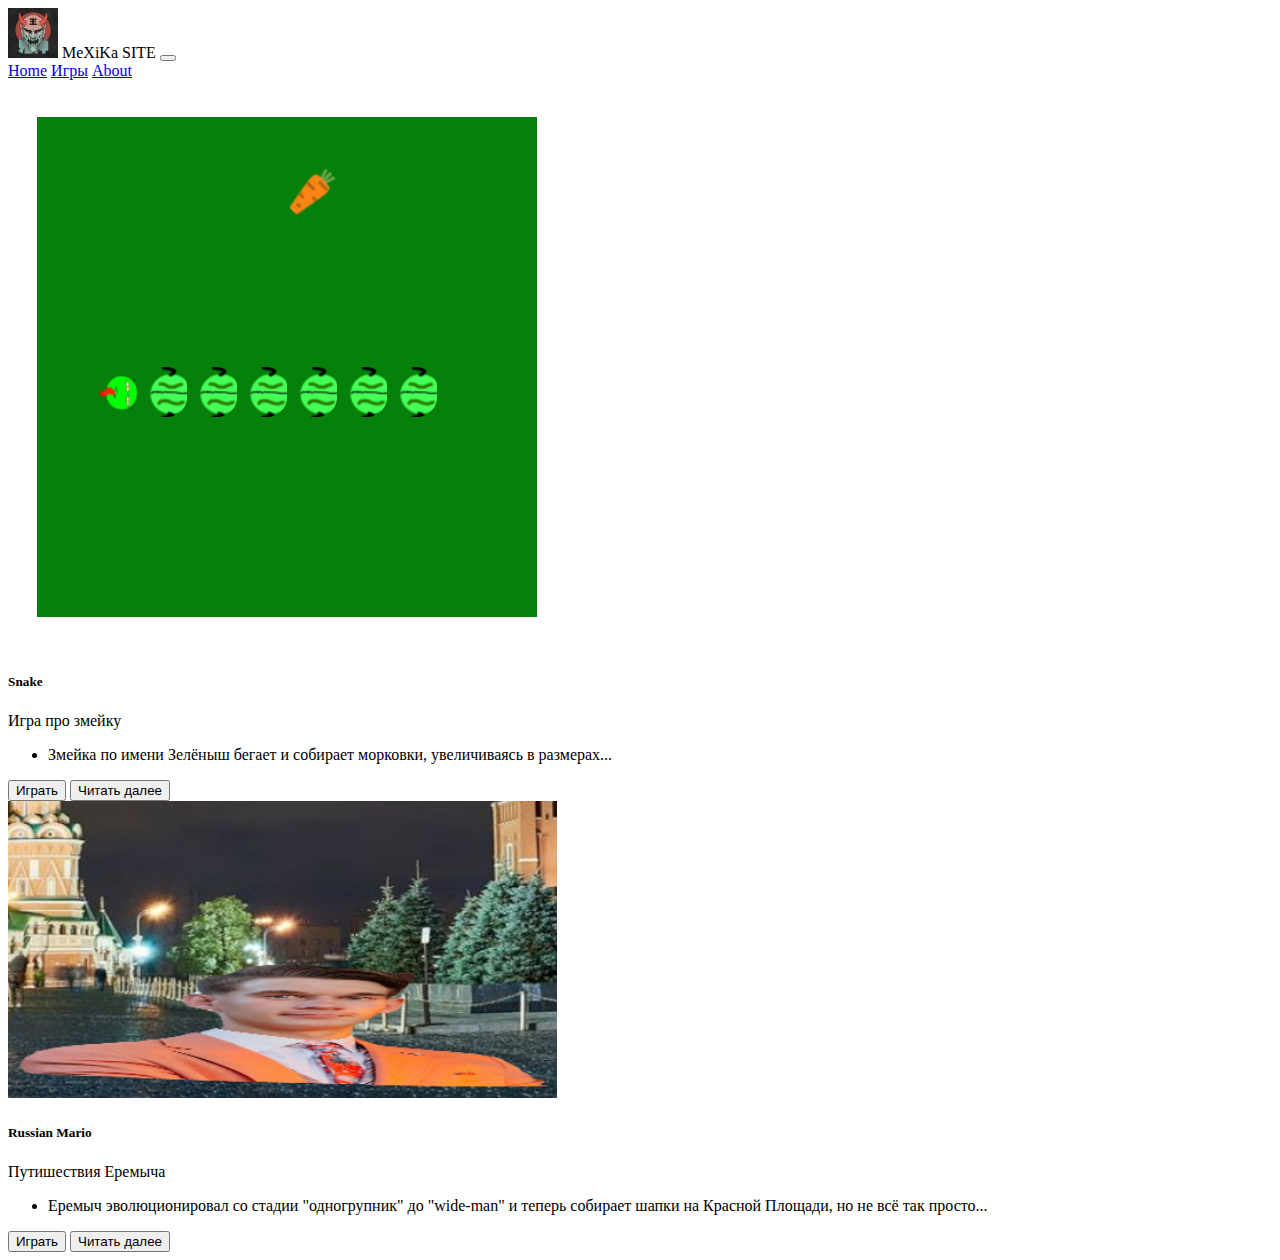
<file: projects.html>
<!DOCTYPE html>
<html lang="ru">

<head>
  <meta charset="UTF-8">
  <meta http-equiv="X-UA-Compatible" content="IE=edge">
  <meta name="viewpart" content="width=device-width, initial-scale=1.0">
  <title>MeXiKa SITE</title>
  <link href="https://cdn.jsdelivr.net/npm/bootstrap@5.1.3/dist/css/bootstrap.min.css" rel="stylesheet"
    integrity="sha384-1BmE4kWBq78iYhFldvKuhfTAU6auU8tT94WrHftjDbrCEXSU1oBoqyl2QvZ6jIW3" crossorigin="anonymous">
</head>

<body>
  <nav class="navbar navbar-expand-lg navbar-dark bg-dark">
    <div class="container-fluid">
      <a class="navbar-brand">
        <img src="./pic/Logo.png" alt="" width="50" height="50" class="d-inline-block align-text-middle">
        MeXiKa SITE
      </a>
      <button class="navbar-toggler" type="button" data-bs-toggle="collapse" data-bs-target="#navbarNavDropdown"
      aria-controls="navbarNavDropdown" aria-expanded="false" aria-label="Toggle navigation">
      <span class="navbar-toggler-icon"></span>
    </button>
      <div class="collapse navbar-collapse" id="navbarNavAltMarkup">
        <div class="navbar-nav">
          <a class="nav-link" aria-current="page" href="index.html">Home</a>
          <a class="nav-link disabled" href="projects.html">Игры</a>
          <a class="nav-link" href="about.html">About</a>
        </div>
      </div>
    </div>
  </nav>
  <div class="row row-cols-1 row-cols-md-4 g-4" style = "margin: auto;">
    <div class="col">
      <div class="card h-100 text-center" >
        <img src="./pic/snake.png" class="card-img-top" alt="...">
        <div class="card-body">
          <h5 class="card-title">Snake</h5>
          <p class="card-text">Игра про змейку</p>
        </div>
        <ul class="list-group list-group-flush">
          <li class="list-group-item">Змейка по имени Зелёныш бегает и собирает морковки, увеличиваясь в размерах...</li>
        </ul>
        <div class="btn-group" role="group" aria-label="Second group">
          <button type="button" class="btn btn-primary" onclick = "location.href = 'snake.html'">Играть</button>
          <button type="button" class="btn btn-light">Читать далее</button>
        </div>
      </div>
    </div>
    <div class="col">
      <div class="card h-100 text-center">
        <img src="pic/russianMario.png" class="card-img-top" alt="...">
        <div class="card-body">
          <h5 class="card-title">Russian Mario</h5>
          <p class="card-text">Путишествия Еремыча</p>
        </div>
        <ul class="list-group list-group-flush">
          <li class="list-group-item">Еремыч эволюционировал со стадии "одногрупник" до "wide-man" и теперь собирает шапки на Красной Площади, но не всё так просто...</li>
        </ul>
        <div class="btn-group" role="group" aria-label="Second group">
          <button type="button" class="btn btn-primary" onclick = "location.href = 'russianMario.html'">Играть</button>
          <button type="button" class="btn btn-light">Читать далее</button>
        </div>
      </div>
    </div>
  </div>
</body>

</html>
</file>
